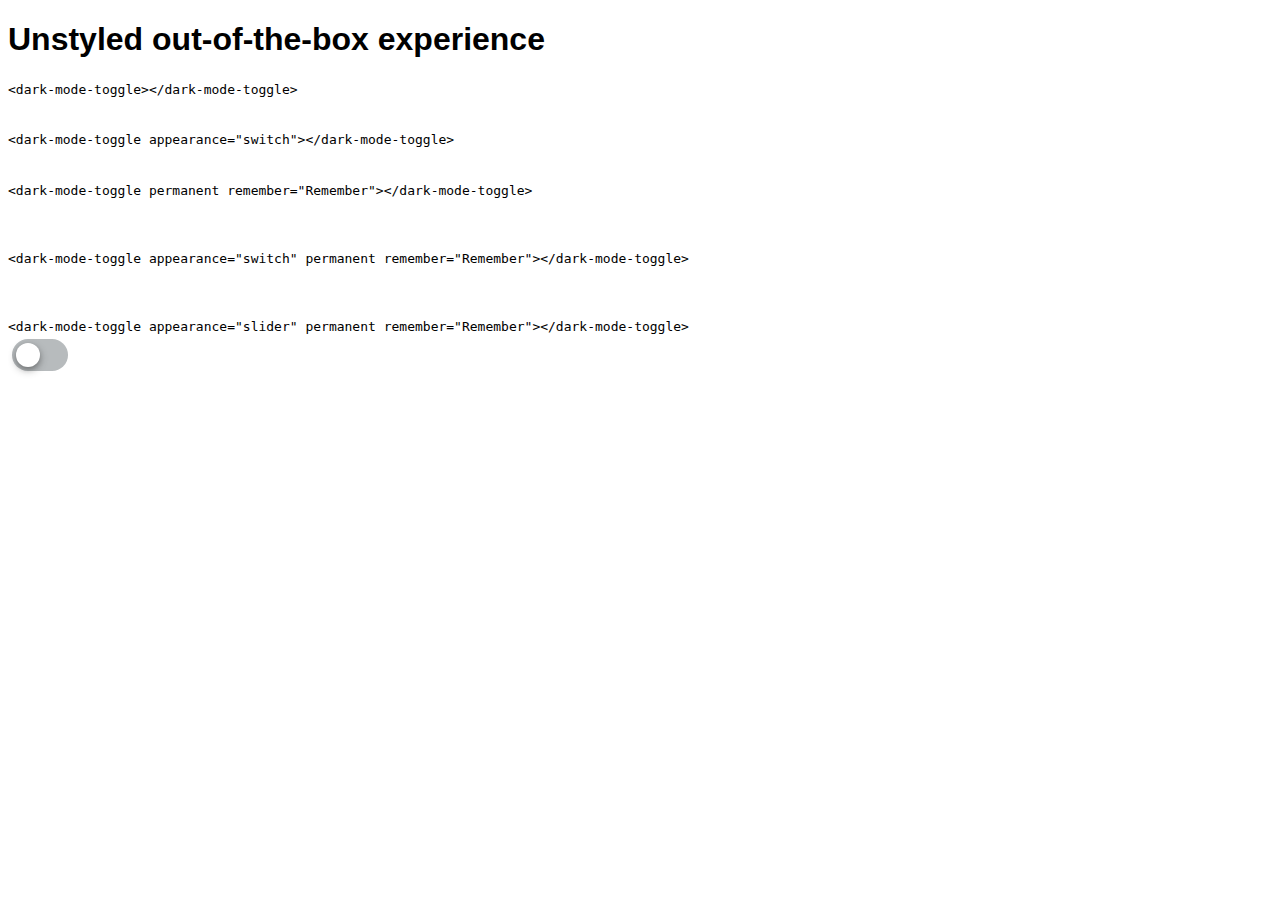
<file: demo/unstyled.html>
<!doctype html>
<html lang="en">
  <head>
    <meta charset="utf-8" />
    <meta name="viewport" content="width=device-width, initial-scale=1" />
    <script type="module" src="../src/dark-mode-toggle.mjs"></script>
    <style>
      body {
        font-family: sans-serif;
      }
      .dark {
        color: #fff;
        background-color: #000;
      }
    </style>
  </head>
  <body>
    <h1>Unstyled out-of-the-box experience</h1>
    <aside>
      <code>&lt;dark-mode-toggle&gt;&lt;/dark-mode-toggle&gt;</code>
      <dark-mode-toggle></dark-mode-toggle>
      <code
        >&lt;dark-mode-toggle
        appearance="switch"&gt;&lt;/dark-mode-toggle&gt;</code
      >
      <dark-mode-toggle appearance="switch"></dark-mode-toggle>
      <code
        >&lt;dark-mode-toggle permanent
        remember="Remember"&gt;&lt;/dark-mode-toggle&gt;</code
      >
      <dark-mode-toggle permanent remember="Remember"></dark-mode-toggle>
      <code
        >&lt;dark-mode-toggle appearance="switch" permanent
        remember="Remember"&gt;&lt;/dark-mode-toggle&gt;</code
      >
      <dark-mode-toggle
        appearance="switch"
        permanent
        remember="Remember"
      ></dark-mode-toggle>
      <code
        >&lt;dark-mode-toggle appearance="slider" permanent
        remember="Remember"&gt;&lt;/dark-mode-toggle&gt;</code
      >
      <dark-mode-toggle
        appearance="slider"
        permanent
        remember="Remember"
      ></dark-mode-toggle>
    </aside>
    <script>
      window.addEventListener('colorschemechange', (e) => {
        document.body.classList.toggle('dark', e.target.mode === 'dark');
      });
    </script>
  </body>
</html>
</file>
